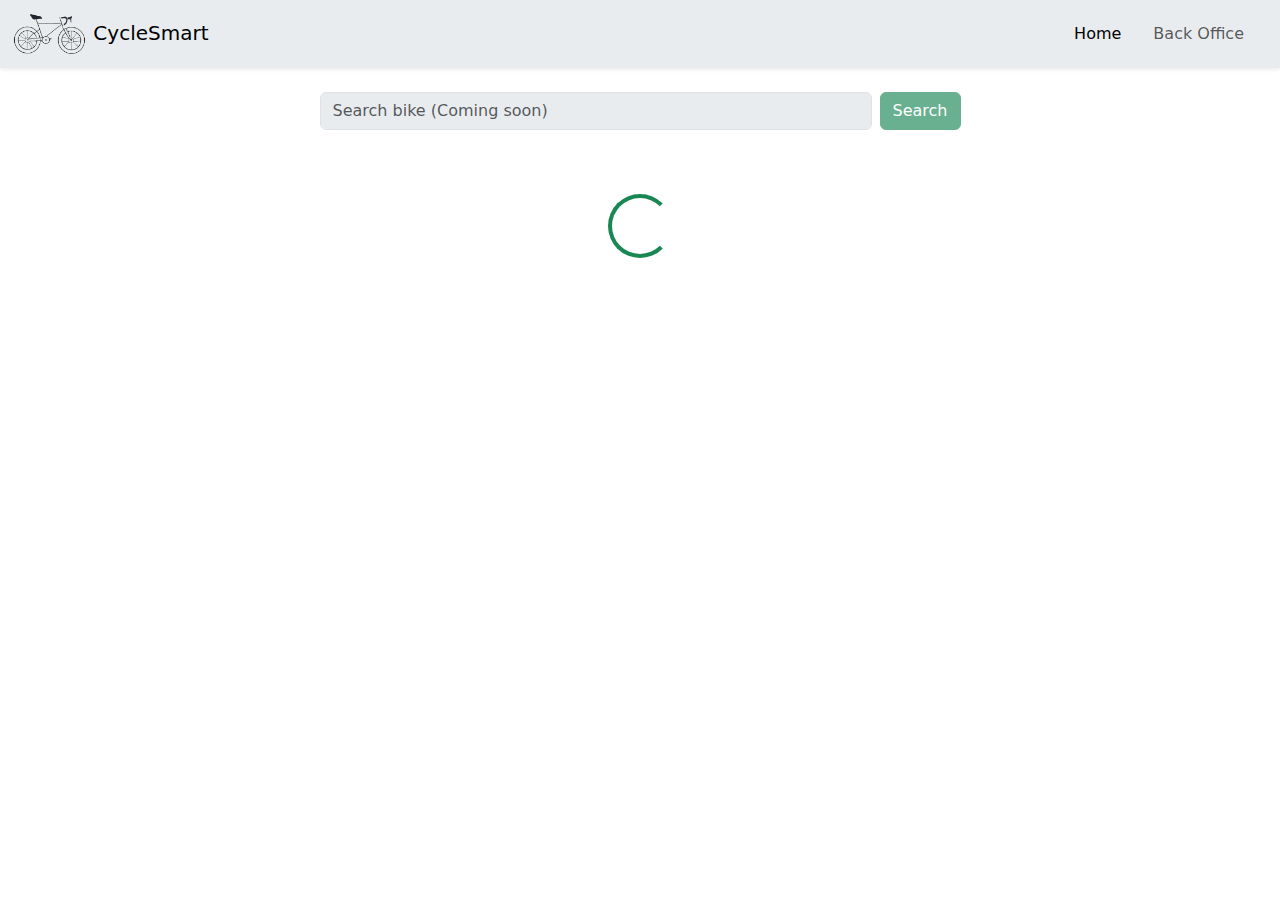
<file: index.html>
<!DOCTYPE html>
<html lang="en">
  <head>
    <meta charset="UTF-8" />
    <meta name="viewport" content="width=device-width, initial-scale=1.0" />
    <title>CycleSmart</title>
    <link rel="stylesheet" href="./assets/style/custom-bootstrap.css" />
  </head>
  <body>
    <header class="position-sticky top-0 z-3 shadow-sm">
      <nav class="navbar navbar-expand-lg bg-body-secondary">
        <div class="container-fluid">
          <a class="navbar-brand" href="./index.html">
            <img src="./assets/imgs/Logo.png" alt="CycleSmart Logo" width="75px" />
            CycleSmart
          </a>
          <div class="" id="navbarSupportedContent">
            <ul class="navbar-nav me-3 mb-0 flex-row gap-3">
              <li class="nav-item">
                <a class="nav-link active" aria-current="page" href="./index.html">Home</a>
              </li>
              <li class="nav-item">
                <a class="nav-link" href="./back-office.html">Back Office</a>
              </li>
            </ul>
          </div>
        </div>
      </nav>
    </header>
    <!-- search box disabilitato -->
    <div class="container mt-4">
      <div class="row justify-content-center">
        <div class="col col-md-7 text-center">
          <div class="mb-3 d-flex gap-2 justify-content-center">
            <input class="form-control" id="searchInput" placeholder="Search bike &lpar;Coming soon&rpar;" disabled />
            <button type="button" id="searchBtn" class="btn btn-success disabled">Search</button>
          </div>
          <div class="spinner-border text-success my-5" id="loadPage" style="width: 4rem; height: 4rem" role="status"></div>
        </div>
      </div>
    </div>

    <!-- cards delle bici -->
    <main>
      <div class="album py-5">
        <div class="container">
          <div class="row g-3" id="rowBikes">
            <!-- <div class="col-md-4">
              <div class="card mb-4 shadow-sm">
                <img src="https://picsum.photos/id/237/300/200" class="bd-placeholder-img card-img-top" />
                <div class="card-body">
                  <h5 class="card-title">Aeroad CF SLX 8 Di2 Speed</h5>
                  <p class="card-text">Canyon</p>
                  <div class="d-flex justify-content-between align-items-center">
                    <button type="button" class="btn btn-sm btn-outline-secondary">Edit</button>
                    <small>100€</small>
                  </div>
                </div>
              </div>
            </div> -->
          </div>
        </div>
      </div>
    </main>

    <script
      src="https://cdn.jsdelivr.net/npm/bootstrap@5.3.3/dist/js/bootstrap.bundle.min.js"
      integrity="sha384-YvpcrYf0tY3lHB60NNkmXc5s9fDVZLESaAA55NDzOxhy9GkcIdslK1eN7N6jIeHz"
      crossorigin="anonymous"
    ></script>
    <script src="./assets/script/api.js"></script>
    <script src="./assets/script/index.js"></script>
  </body>
</html>
</file>
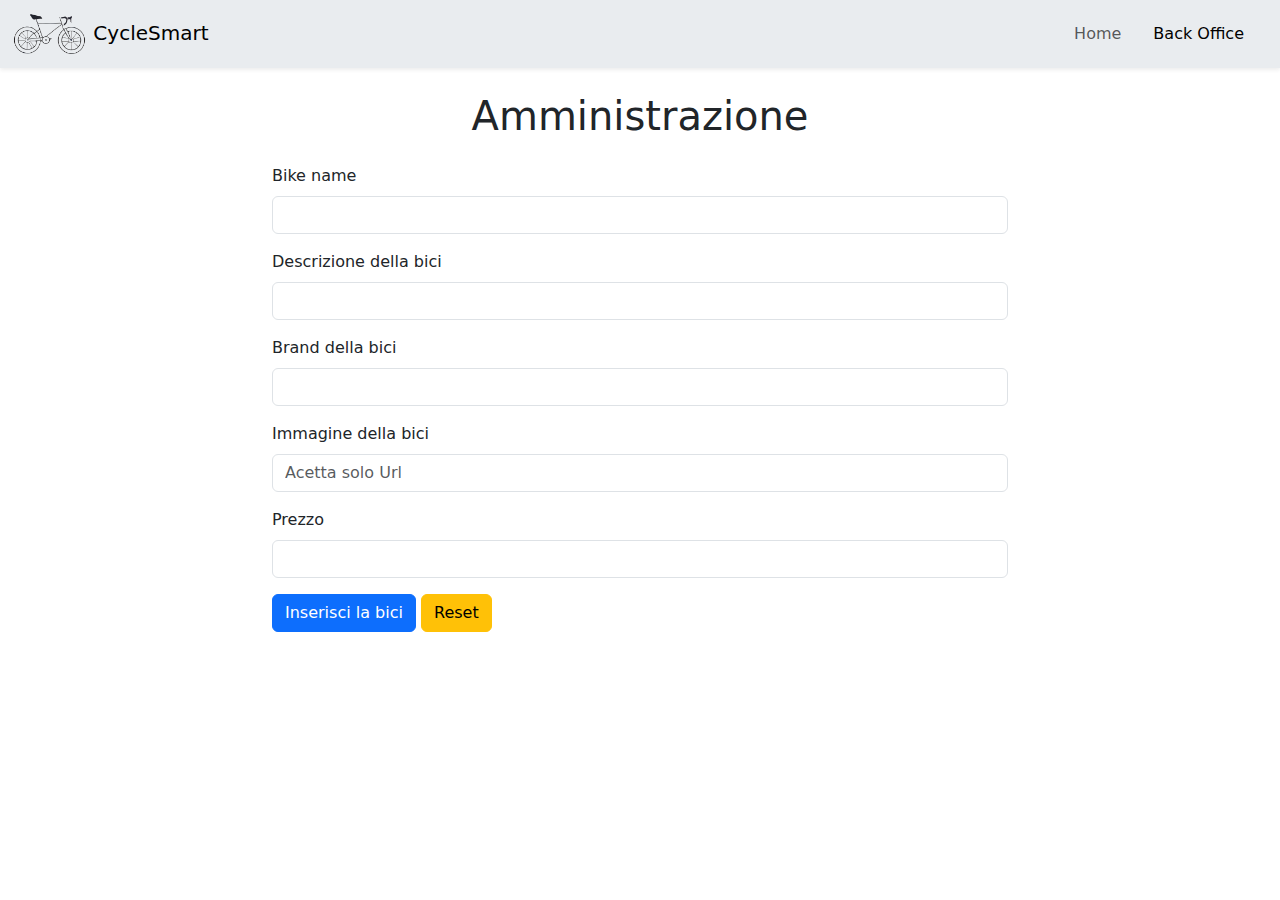
<file: back-office.html>
<!DOCTYPE html>
<html lang="en">
  <head>
    <meta charset="UTF-8" />
    <meta name="viewport" content="width=device-width, initial-scale=1.0" />
    <title>CycleSmart</title>
    <link rel="stylesheet" href="./assets/style/custom-bootstrap.css" />
  </head>
  <body>
    <header class="position-sticky top-0 z-3 shadow-sm">
      <nav class="navbar navbar-expand-lg bg-body-secondary">
        <div class="container-fluid">
          <a class="navbar-brand" href="./index.html">
            <img src="./assets/imgs/Logo.png" alt="CycleSmart Logo" width="75px" />
            CycleSmart
          </a>
          <div class="" id="navbarSupportedContent">
            <ul class="navbar-nav me-3 mb-0 flex-row gap-3">
              <li class="nav-item">
                <a class="nav-link" aria-current="page" href="./index.html">Home</a>
              </li>
              <li class="nav-item">
                <a class="nav-link active" href="./back-office.html">Back Office</a>
              </li>
            </ul>
          </div>
        </div>
      </nav>
    </header>

    <main>
      <h1 class="text-center my-4">Amministrazione</h1>
      <div class="container">
        <div class="row justify-content-center">
          <div class="col col-12 col-md-8">
            <form id="bikeForm">
              <div class="mb-3">
                <label for="name" class="form-label">Bike name</label>
                <input type="text" class="form-control" id="name" required />
              </div>
              <div class="mb-3">
                <label for="description" class="form-label">Descrizione della bici</label>
                <input type="text" class="form-control" id="description" required />
              </div>
              <div class="mb-3">
                <label for="brand" class="form-label">Brand della bici</label>
                <input type="text" class="form-control" id="brand" required />
              </div>
              <div class="mb-3">
                <label for="imgUrl" class="form-label">Immagine della bici</label>
                <input type="url" class="form-control" placeholder="Acetta solo Url" id="imgUrl" required />
              </div>
              <div class="mb-3">
                <label for="price" class="form-label">Prezzo</label>
                <input type="number" class="form-control" id="price" required />
              </div>

              <button type="submit" class="btn btn-primary" id="submitBtn">Inserisci la bici</button>
              <button type="button" data-bs-toggle="modal" data-bs-target="#confirmReset" class="btn btn-warning">Reset</button>
              <button type="button" id="deleteBtn" data-bs-toggle="modal" data-bs-target="#confirmDelete" class="btn btn-danger d-none">Delete bike</button>
              <div class="modal fade" id="confirmReset" tabindex="-1" aria-labelledby="exampleModalLabel" aria-hidden="true">
                <div class="modal-dialog modal-dialog-centered">
                  <div class="modal-content">
                    <div class="modal-header">
                      <h1 class="modal-title fs-5" id="modalTitle">Pensaci bene</h1>
                      <button type="button" class="btn-close" data-bs-dismiss="modal" aria-label="Close"></button>
                    </div>
                    <div class="modal-body">Sei sicuro di voler resettare i campi?</div>
                    <div class="modal-footer">
                      <button type="button" class="btn btn-outline-primary" data-bs-dismiss="modal">Annulla</button>
                      <button type="reset" class="btn btn-danger" data-bs-dismiss="modal">Conferma</button>
                    </div>
                  </div>
                </div>
              </div>
              <div class="modal fade" id="confirmDelete" tabindex="-1" aria-labelledby="exampleModalLabel" aria-hidden="true">
                <div class="modal-dialog modal-dialog-centered">
                  <div class="modal-content">
                    <div class="modal-header">
                      <h1 class="modal-title fs-5" id="modalTitle">Pensaci bene</h1>
                      <button type="button" class="btn-close" data-bs-dismiss="modal" aria-label="Close"></button>
                    </div>
                    <div class="modal-body">Sei sicuro di voler cancellare questa bici?</div>
                    <div class="modal-footer">
                      <button type="button" class="btn btn-outline-primary" data-bs-dismiss="modal">Annulla</button>
                      <button type="button" id="confrimDeleteBtn" class="btn btn-danger" data-bs-dismiss="modal">Conferma</button>
                    </div>
                  </div>
                </div>
              </div>
              <div class="modal fade" id="bikeDeleted" tabindex="-1" aria-labelledby="exampleModalLabel" aria-hidden="true">
                <div class="modal-dialog modal-dialog-centered">
                  <div class="modal-content">
                    <div class="modal-header">
                      <button type="button" class="btn-close" data-bs-dismiss="modal" aria-label="Close"></button>
                    </div>
                    <div class="modal-body">Bici eliminata con successo!</div>
                    <div class="modal-footer">
                      <button type="button" id="btndDelSuccess" class="btn btn-success" data-bs-dismiss="modal">Conferma</button>
                    </div>
                  </div>
                </div>
              </div>
              <div class="modal fade" id="bikeAdded" tabindex="-1" aria-labelledby="exampleModalLabel" aria-hidden="true">
                <div class="modal-dialog modal-dialog-centered">
                  <div class="modal-content">
                    <div class="modal-header">
                      <button type="button" class="btn-close" data-bs-dismiss="modal" aria-label="Close"></button>
                    </div>
                    <div class="modal-body">Bici aggiunta con successo!</div>
                    <div class="modal-footer">
                      <button type="button" id="btnAddedSuccess" class="btn btn-success" data-bs-dismiss="modal">Conferma</button>
                    </div>
                  </div>
                </div>
              </div>
            </form>
          </div>
        </div>
      </div>
    </main>

    <div class="modal-backdrop fade show d-none" id="backgroundModal"></div>
    <script
      src="https://cdn.jsdelivr.net/npm/bootstrap@5.3.3/dist/js/bootstrap.bundle.min.js"
      integrity="sha384-YvpcrYf0tY3lHB60NNkmXc5s9fDVZLESaAA55NDzOxhy9GkcIdslK1eN7N6jIeHz"
      crossorigin="anonymous"
    ></script>
    <script src="./assets/script/api.js"></script>
    <script src="./assets/script/back-office.js"></script>
  </body>
</html>
</file>
